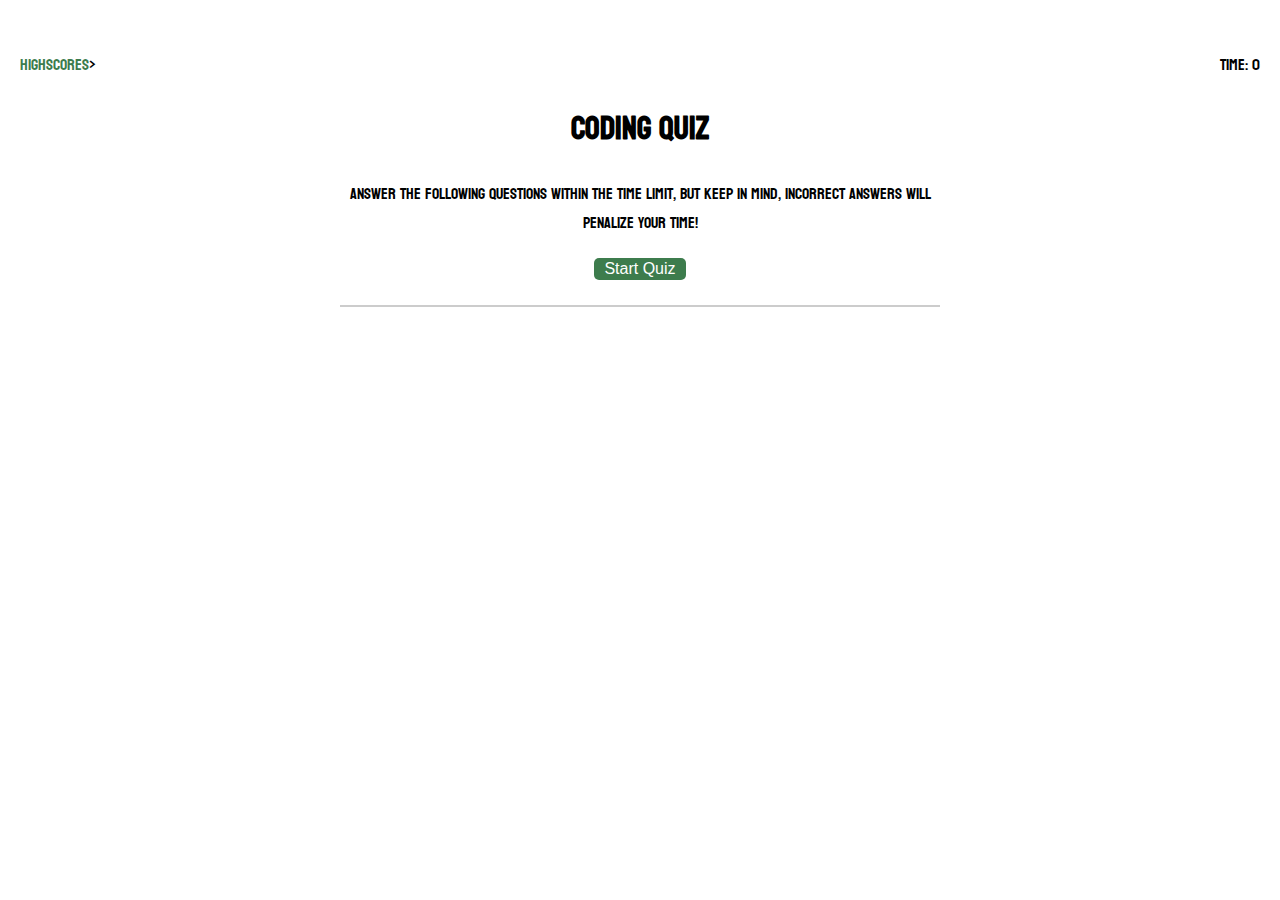
<file: index.html>
<!DOCTYPE html>
<html lang="en">
<head>
    <meta charset="UTF-8">
    <meta http-equiv="X-UA-Compatible" content="IE=edge">
    <meta name="viewport" content="width=device-width, initial-scale=1.0">
    <title>Coding Quiz</title>
    <link rel="stylesheet" href="./assets/styles.css">
    <link href="https://fonts.googleapis.com/css2?family=Cuprum:ital,wght@0,500;1,400&family=Koulen&display=swap" rel="stylesheet">
</head>
<body>
    <div class="scores"><a href="highscores.html">Highscores</a>></a></div>

    <div class="timer">Time: <span id="time">0</span></div> 

    <div class="wrap">
        <div id="start-screen" class="start">
            <h1>Coding Quiz</h1>
                <p>
                    Answer the following questions within the time limit,
                    but keep in mind, incorrect answers will penalize your time!
                </p>
                <button id="start">Start Quiz</button>
        </div>

        <div id="questions" class="hidden">
            <h2 id="question-title"></h2>
            <div id="choices" class="choices"></div>
        </div>

        <div id="ending" class="hidden">
            <h2>Finished!</h2>
            <p>Final Score: <span id="final-score"></span>.</p>
            <p>
                Enter Name: <input type="text" id="name" max="15" />
                <button id="accept">Accept</button>
            </p>
        </div>

        <div id="feedback" class="feedback hide"></div>
    </div>

    <!-- <script src="./assets/questions.js"></script> -->
    <script src="./assets/logic.js"></script>
</body>
</html>
</file>
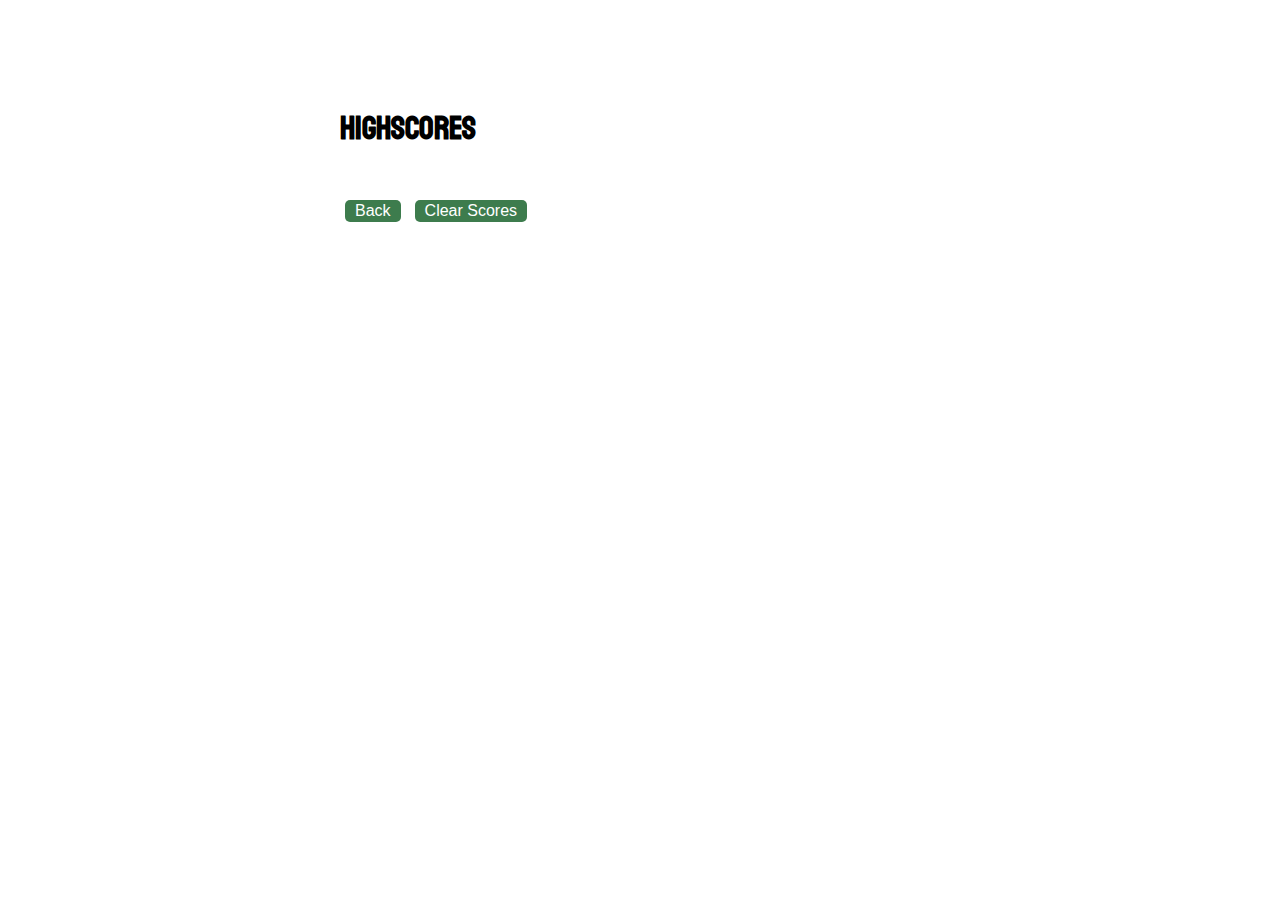
<file: highscores.html>
<!DOCTYPE html>
<html lang="en">
<head>
    <meta charset="UTF-8">
    <meta http-equiv="X-UA-Compatible" content="IE=edge">
    <meta name="viewport" content="width=device-width, initial-scale=1.0">
    <title>Highscores</title>
    <link rel="stylesheet" href="./assets/styles.css">
    <link href="https://fonts.googleapis.com/css2?family=Cuprum:ital,wght@0,500;1,400&family=Koulen&display=swap" rel="stylesheet">
</head>
<body>
    <div class="wrap">
        <h1>Highscores</h1>
        <ol id="highscores"></ol>

        <a href="index.html"><button>Back</button></a>
        <button id="clear">Clear Scores</button>
    </div>

    <script src="./assets/scores.js"></script>
</body>
</html>
</file>
<file: assets/styles.css>
:root {
  --default: #3d7c4d;
  --hover: #70a580;
  --gray: rgb(145, 144, 144);
}


body {
    font-family: 'Koulen', cursive;
}

.scores {
    position: absolute;
    top: 50px;
    left: 20px;
}

.timer {
    position: absolute;
    top: 50px;
    right: 20px;
}

.wrap {
    margin: 100px auto 0 auto;
    max-width: 600px;
}

.start {
    text-align: center;
}


.hidden {
  display: none;
}

a {
    color: var(--default);
    text-decoration: none;
    transition: color 0.1s;
  }
  
a:hover {
  color: var(--hover);
}
  
button {
  display: inline-block;
  margin: 5px;
  cursor: pointer;
  font-size: 100%;
  background-color: var(--default);
  border-radius: 5px;
  padding: 2px 10px;
  color: white;
  border: 0;
  transition: background-color 0.1s;
}
  
  button:hover {
    background-color: var(--hover);
  }
  

  .choices button {
    display: block;
  }
  
  input[type="text"] {
    font-size: 100%;
  }
  
  ol {
    padding-left: 0px;
    max-height: 400px;
    overflow: auto;
  }
  
  li {
    padding: 5px;
    list-style: decimal inside none;
  }
  
  li:nth-child(odd) {
    background-color: #f3edfc;
  }

  .feedback {
    font-style: italic;
    font-size: 120%;
    margin-top: 20px;
    padding-top: 10px;
    color: rgb(145, 144, 144);
    border-top: 2px solid #ccc;
  }
</file>
